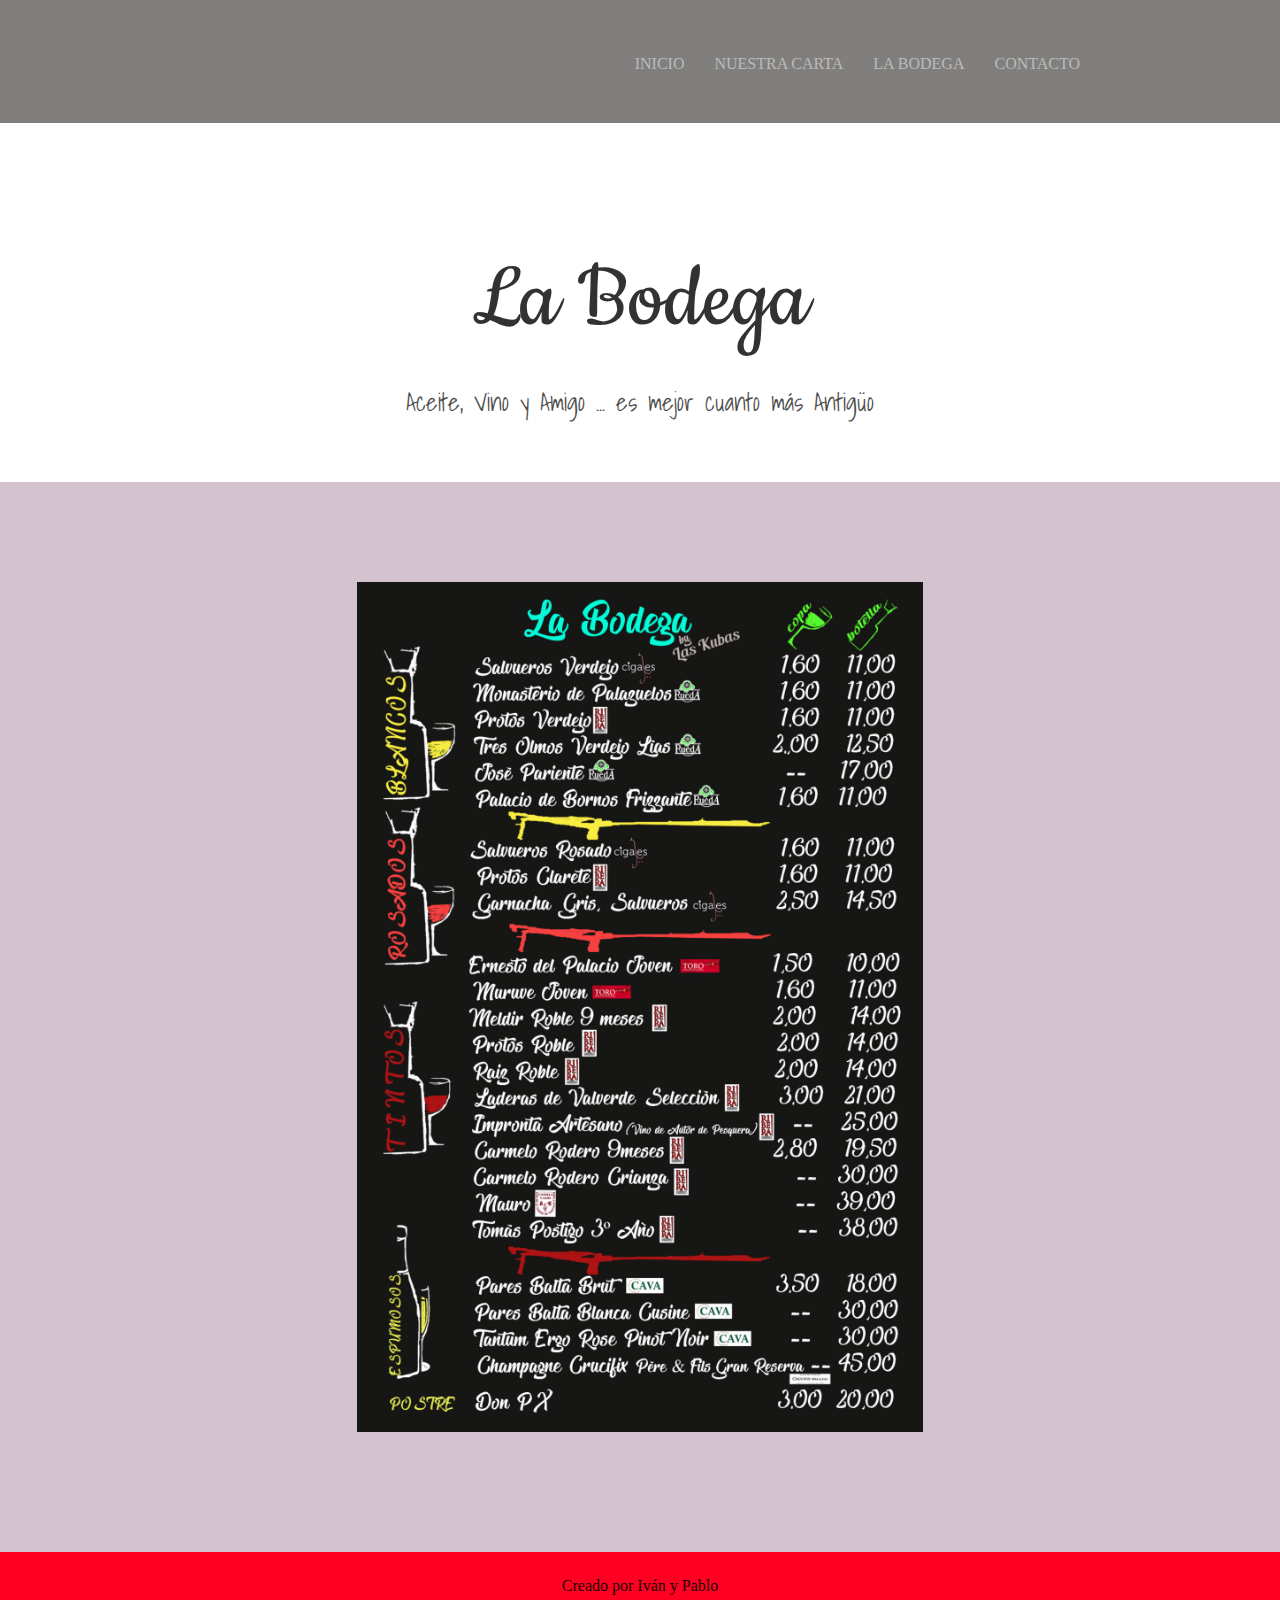
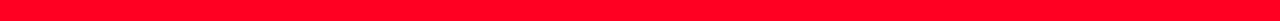
<file: 4/labodega.html>
<!DOCTYPE html>
<html lang="en">
<head>
    <meta charset="UTF-8">
    <meta http-equiv="X-UA-Compatible" content="IE=edge">
    <meta name="viewport" content="width=device-width, initial-scale=1.0">
    <link rel="stylesheet" href="normalize.css">
    <link rel="stylesheet" href="labodega.css">
    <link href="https://fonts.googleapis.com/css2?family=Praise&display=swap" rel="stylesheet">
    <link href="https://fonts.googleapis.com/css2?family=Shadows+Into+Light&display=swap" rel="stylesheet">
    <link href="https://fonts.googleapis.com/css2?family=Cookie&display=swap" rel="stylesheet">
    <title>La Bodega :: Las Kubas</title>
</head>
<body>

    <div class="main">
        <nav class="main_nav">
            
            <ul class="main_ul" >
                
                <li class="main_li"> <a class="link" href="index.html">  INICIO</a> </li>
                <li class="main_li"> <a class="link" href="nuestracarta.html">  NUESTRA CARTA</a> </li>
                <li class="main_li"> <a class="link" href="labodega.html"> LA BODEGA</a> </li>
                <li class="main_li" id="pedro"> <a class="link" href="contacto.html">  CONTACTO</a></li>
            </ul>
        </nav>
    </div>

    <div class="contenedor">
        <p class="contenedor_p">La Bodega</p>
    </div>
    <div class="cont">   
        <p class="cont_p">Aceite, Vino y Amigo ... es mejor cuanto más Antigüo</p>
    </div>
    <div class="content">
        <img class="content_img" src="labodega.jpg" alt="">
    </div>
    <div class="coma">
        <p class="coma_p"> Creado por Iván y Pablo</p>
   </div>
    
</body>
</html>
</file>
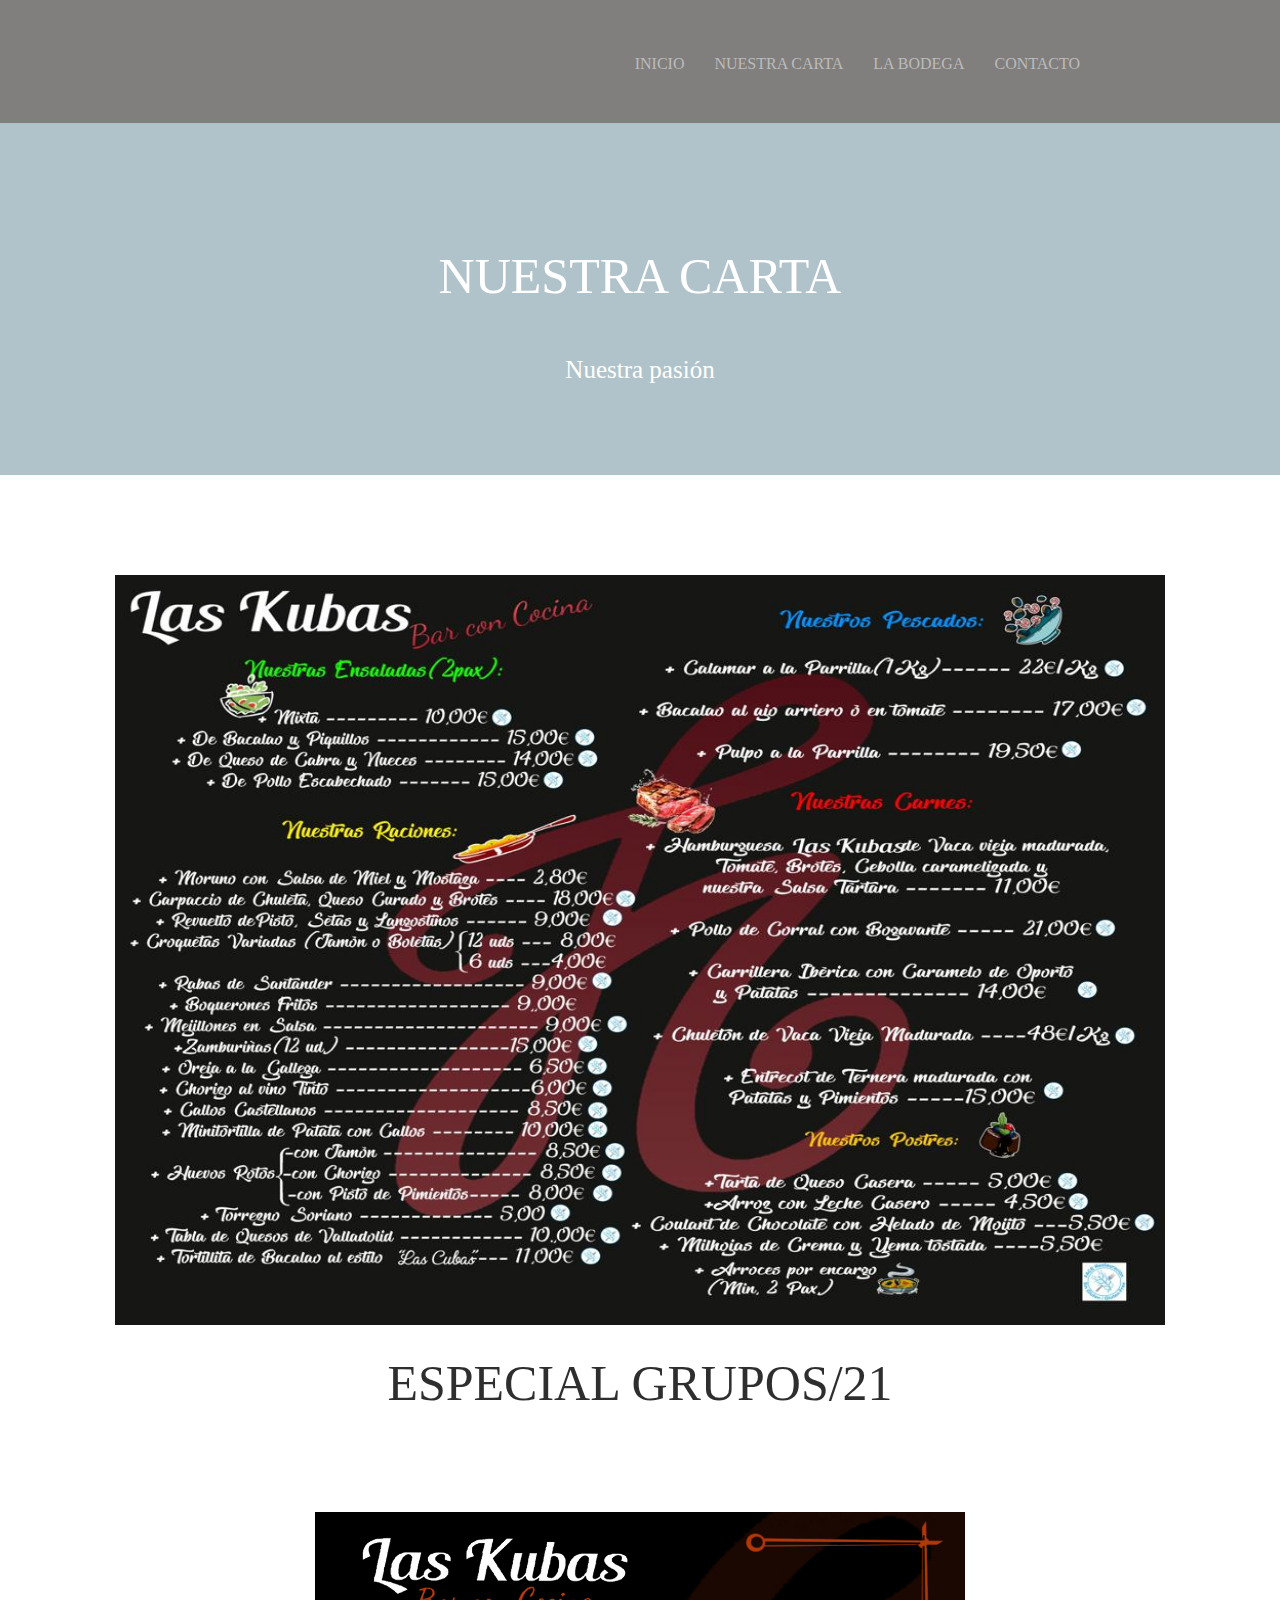
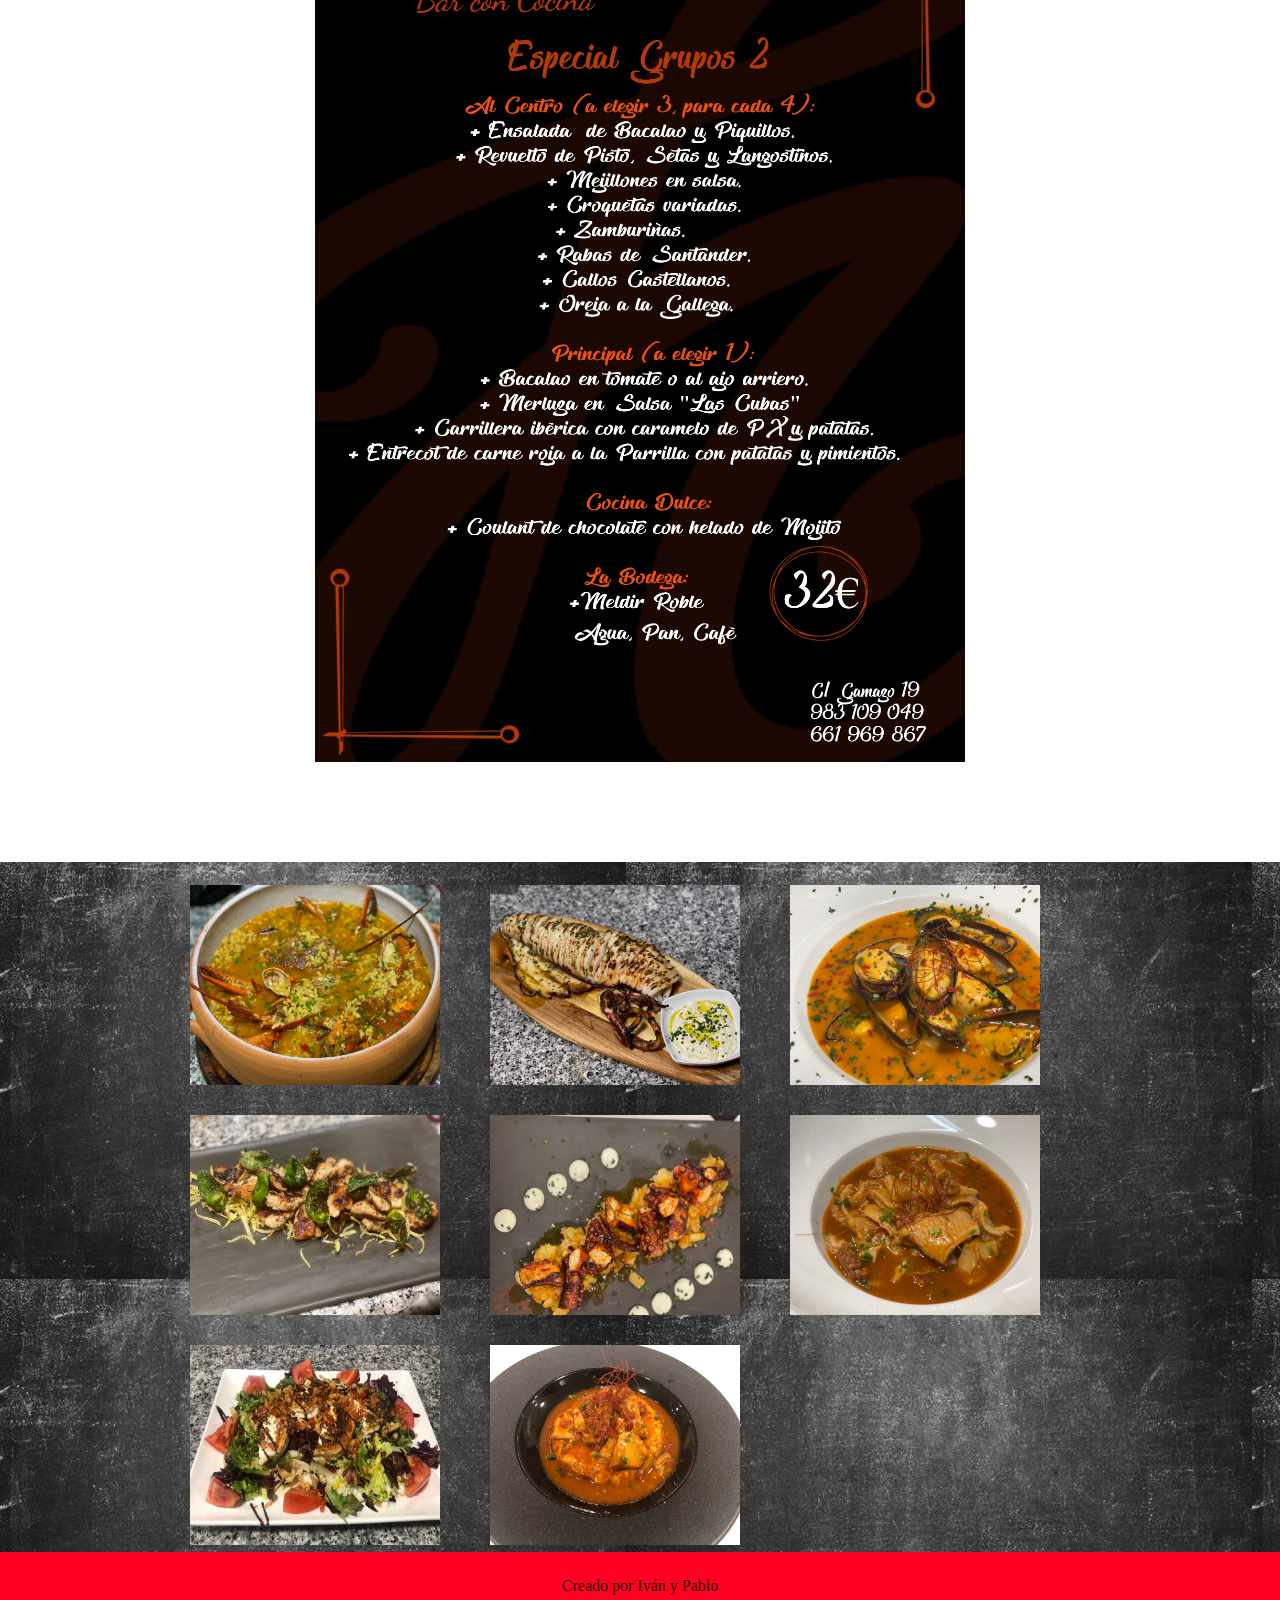
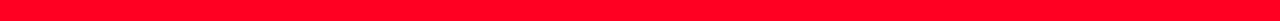
<file: 4/nuestracarta.html>
<!DOCTYPE html>
<html lang="en">
<head>
    <meta charset="UTF-8">
    <meta http-equiv="X-UA-Compatible" content="IE=edge">
    <meta name="viewport" content="width=device-width, initial-scale=1.0">
    <link rel="stylesheet" href="normalize.css">
    <link rel="stylesheet" href="nuestracarta.css">
    <title>Nuestra Carta :: Las Kubas</title>
</head>
<body>

    <div class="main">
        <nav class="main_nav">
            <ul class="main_ul" >
                <li class="main_li"> <a class="link" href="index.html">  INICIO</a> </li>
                <li class="main_li"> <a class="link" href="nuestracarta.html">  NUESTRA CARTA</a> </li>
                <li class="main_li"> <a class="link" href="labodega.html"> LA BODEGA</a> </li>
                <li class="main_li" id="pedro"> <a class="link" href="contacto.html">  CONTACTO</a></li>
            </ul>
        </nav>
    </div>

    <div class="carta">
        <p class="carta1">
            NUESTRA CARTA
        </p>
        <p class="carta2">
            Nuestra pasión
        </p>
    </div>

    <div class="cont_img">
            <img class="img" src="carta.jpg" alt="">
    </div>
    
    <div class="esp">
        <p class="esp">ESPECIAL GRUPOS/21</p>
    </div>
    <div class="cont_img1">
        <img  class="img1" src="carta2.jpg" alt="">
    </div>

    <div class="grid">
        <div>
            <img class="grid_img" src="comida1.jpg" alt="">
        </div>
        <div>
            <img  class="grid_img" src="comida2.jpg" alt="">
        </div>
        <div>
            <img  class="grid_img" src="comida3.jpg" alt="">
        </div>
        <div>
            <img class="grid_img" src="comida4.jpg" alt="">
        </div>
        <div>
            <img class="grid_img" src="comida5.jpg" alt="">
        </div>
        <div>
            <img class="grid_img" src="comida6.jpg" alt="">
        </div>
        <div>
            <img class="grid_img" src="comida7.jpg" alt="">
        </div>
        <div>
            <img class="grid_img" src="comida8.jpg" alt="">
        </div>
    </div>

    <div class="coma">
        <p class="coma_p"> Creado por Iván y Pablo</p>
   </div>
   
</body>
</html>
</file>
<file: 4/labodega.css>
body{
    background-image: url(https://img.freepik.com/foto-gratis/fondo-suelo-textura-madera-beige_53876-98334.jpg?size=626&ext=jpg);
}

a:link, a:visited, a:active {
    text-decoration:none;
    color: #bbb;
    transition: color .3s ease-in-out, .3s ease-in-out;
}


.main_nav{
    background-color: rgba(33, 30, 26, 0.57);
}
.main_ul{
    display:flex;
    align-items:bottom;
    justify-content: right;
    list-style: none;
}

.main_li{
    margin:20px 15px 15px 15px;
    padding-top: 35px;
    padding-bottom: 35px;
    cursor: pointer;
}


a:hover{
    color:#fff;
}


#pedro{
    margin-right: 200px;
}


.contenedor{
    margin-top: 120px;
    text-align: center;
}

.contenedor_p{
    font-size: 100px;
    opacity: .8;
    font-family: 'Cookie', cursive;
}

.cont{
    margin-top: 30px;
    text-align: center;
}

.cont_p{
    font-size: 25px;
    opacity: .7;
    font-family: 'Shadows Into Light', cursive;
}

.content{
    background-color: rgba(138, 96, 127, 0.378);
    display: flex;
    justify-content: center;
    align-items: center;
    margin-top: 65px;
}

.content_img{
    margin-top: 100px;
    height: 850px;
    margin-bottom: 120px;
}


.coma{
    background-color: #f02;
}

.coma_p{
    padding: 25px;
    text-align: center;
    opacity: .9;
}
</file>
<file: 4/nuestracarta.css>
body{
    background-image: url(https://img.freepik.com/foto-gratis/fondo-suelo-textura-madera-beige_53876-98334.jpg?size=626&ext=jpg);
}

a:link, a:visited, a:active {
    text-decoration:none;
    color: #bbb;
    transition: color .3s ease-in-out, .3s ease-in-out;
}


.main_nav{
    background-color: rgba(33, 30, 26, 0.57);
}
.main_ul{
    display:flex;
    align-items:bottom;
    justify-content: right;
    list-style: none;
}

.main_li{
    margin:20px 15px 15px 15px;
    padding-top: 35px;
    padding-bottom: 35px;
    cursor: pointer;
}


a:hover{
    color:#fff;
}


#pedro{
    margin-right: 200px;
}


.carta{
    background: rgba(83, 123, 138, 0.453);
    color:#fff;
}

.carta1{
    text-align: center;
    font-size: 50px;
    padding-top: 125px;
}

.carta2{
    text-align: center;
    font-size: 25px;
    padding-top: 50px;
    padding-bottom: 90px;
}


.cont_img{
    display:flex;
    justify-content: center;
    margin-top: 100px;
}


.img{
    height: 750px;
    width: 1050px;
    transition: transform .3s ease-in;
}

.img:hover{
    transform: scale(1.05);
}

.esp{
    text-align: center;
    font-size: 50px;
    margin-top: 30px;
    opacity: .9;
}

.cont_img1{
    margin-top: 100px;
    display: flex;
    justify-content: center;
    align-items: center;
}

.img1{
    height: 850px;
    width: 650px;
}


.grid{
    background-image: url(pared.jpg);
    display: grid;
    grid-template-columns: repeat(3 ,300px);
    grid-template-rows: repeat(3, 230px);
    margin-top: 100px;
    justify-content: center;
    align-items: center;
}


.grid_img{
    height: 200px;
    width: 250px;
    transition: transform .3s ;
    margin-top: 20px;
}


.grid_img:hover{
    transform: scale(1.07);
}

.coma{
    background-color: #f02;
}

.coma_p{
    padding: 25px;
    text-align: center;
    opacity: .9;
}
</file>
